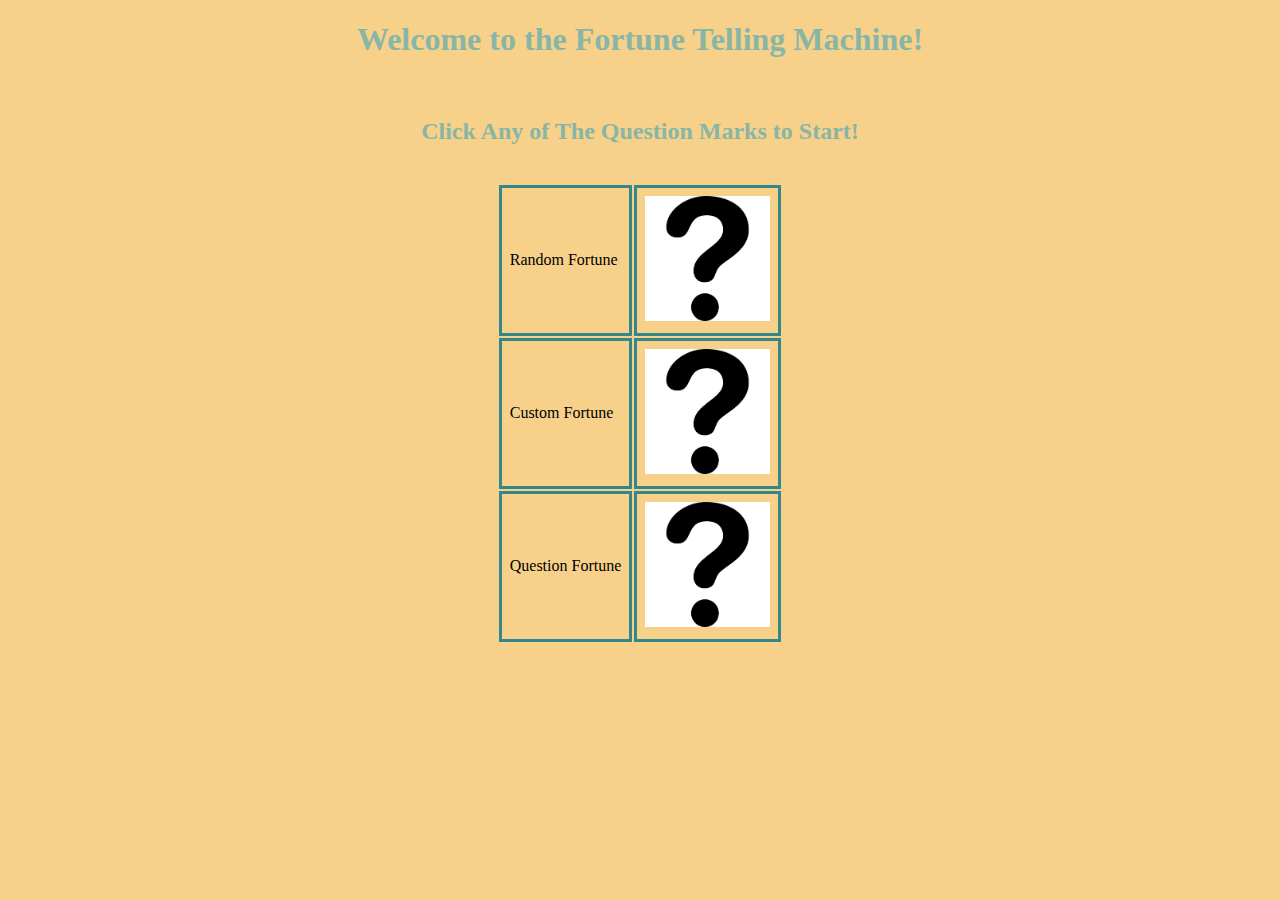
<file: index.html>
<!DOCTYPE html>
<html lang="en">
<head>
    <meta charset="UTF-8">
    <title>Fortune Main Page</title>
    <link rel="stylesheet" type="text/css" href="styles.css">
</head>
<body>
<h1 align="center">Welcome to the Fortune Telling Machine!</h1>
<br>
<h2 align="center">Click Any of The Question Marks to Start!</h2>
<br>
<table align="center">
    <tr>
        <td>Random Fortune</td>
        <td><a href="Random%20fortune.html"><img src="images/Question.jpg" alt="Random Fortune" style="width:125px;height:125px;border:0"></a></td>
    </tr>
    <tr>
        <td>Custom Fortune</td>
        <td><a href="Custom.html"><img src="images/Question.jpg" alt="Custom Fortune" style="width:125px;height:125px;border:0"></a></td>
    </tr>
    <tr>
        <td>Question Fortune</td>
        <td><a href="Question.html"><img src="images/Question.jpg" alt="Question Fortune" style="width:125px;height:125px;border:0"></a></td>
    </tr>

</table>

</body>
</html>
</file>
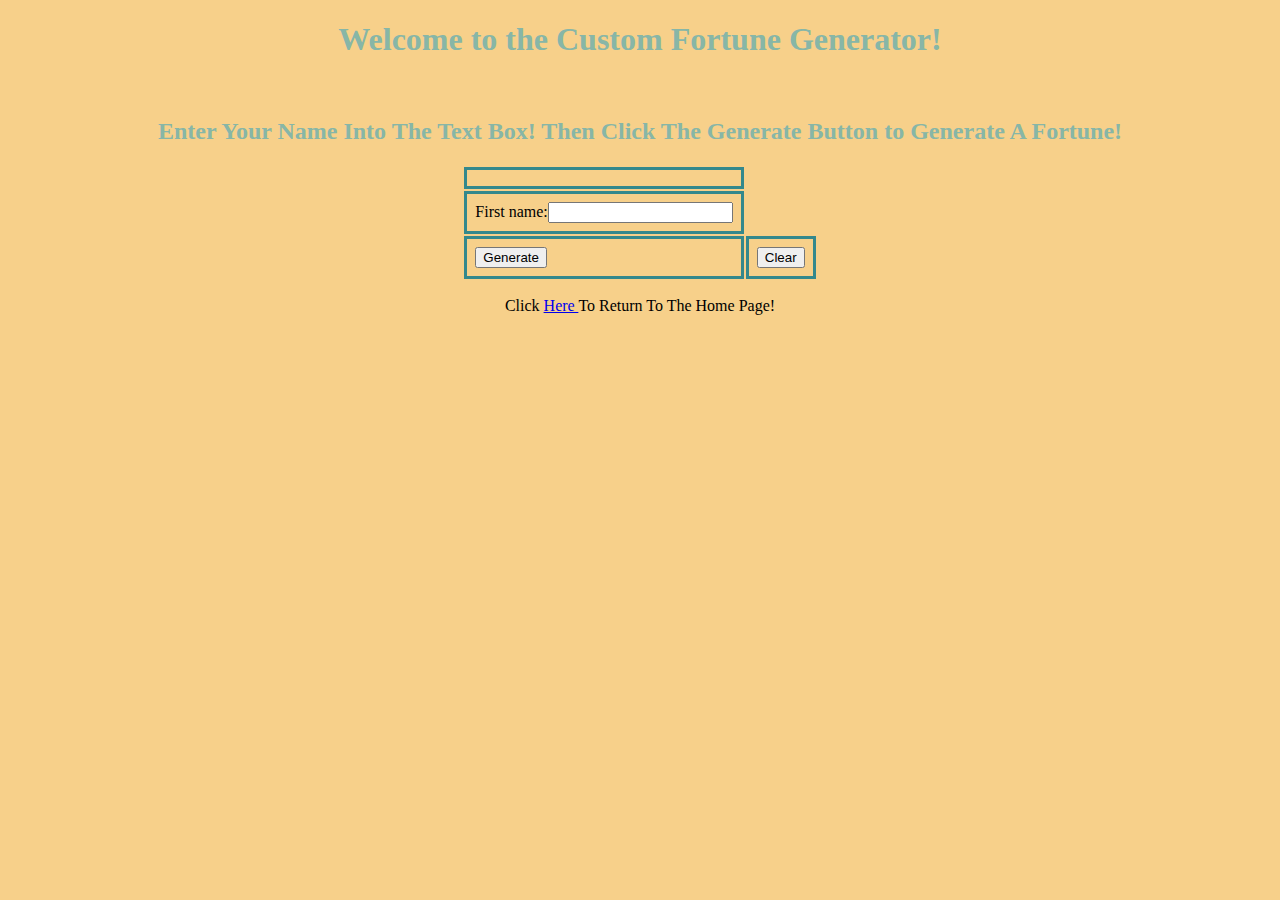
<file: Custom.html>
<!DOCTYPE html>
<html lang="en">
<head>
    <meta charset="UTF-8">
    <title>Custom Fortune</title>
    <script type = "text/javascript" src="script2.js"></script>
    <link rel="stylesheet" type="text/css" href="styles.css">

</head>
<body onload="createFortune()">
<h1 align="center">Welcome to the Custom Fortune Generator!</h1>
<br>
<h2 align="center">Enter Your Name Into The Text Box! Then Click The Generate Button to Generate A Fortune!</h2>
<table align="center">
    <tr>
        <td></td>
    </tr>
    <tr>
        <td>First name:<input type="text" name="name"></td>
    </tr>
    <tr>
        <td><input type="button" value="Generate" onclick= Generate() ></td>
        <td><input type="button" value="Clear" onclick=Clear()></td>
    </tr>
</table>
<p align="center">Click <a href="index.html">Here </a>To Return To The Home Page!</p>


</body>
</html>
</file>
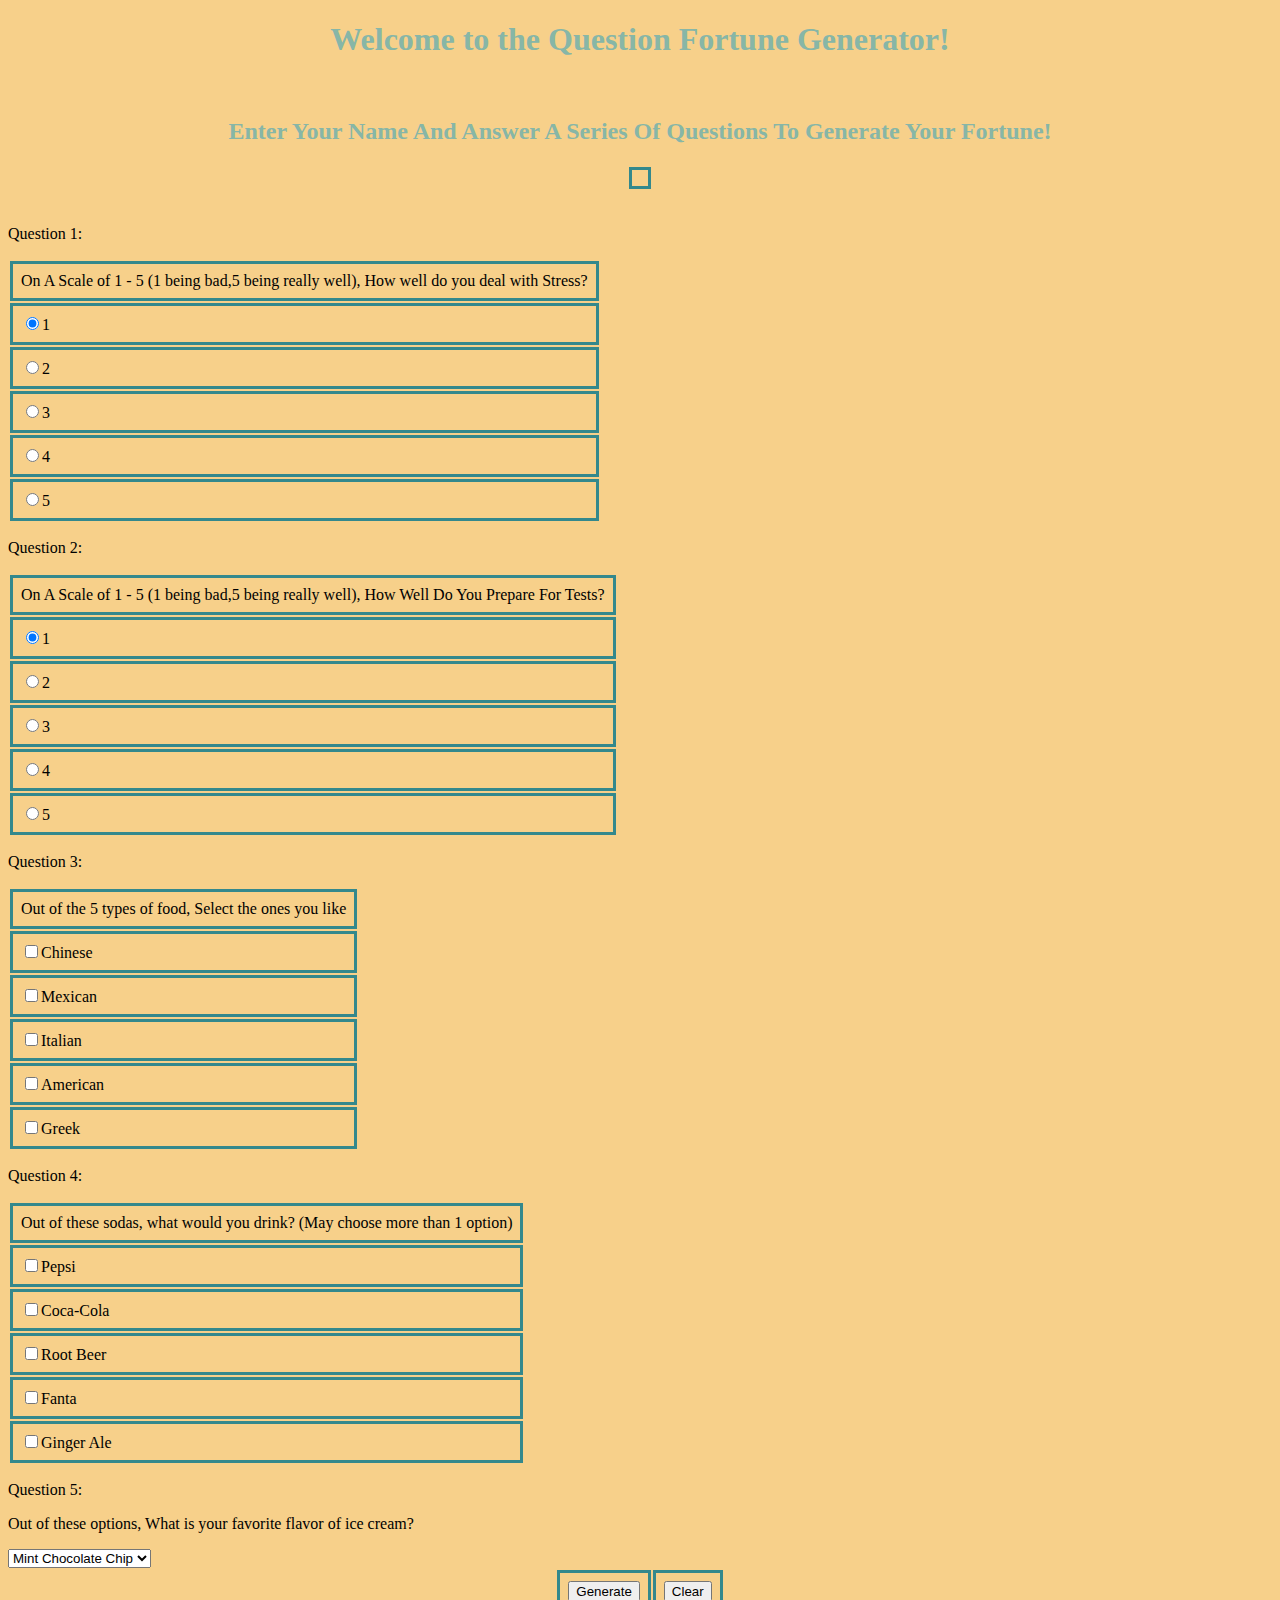
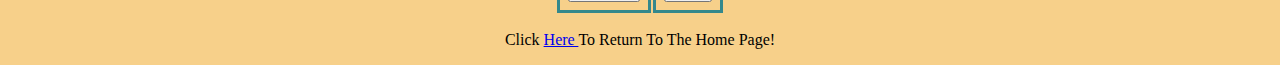
<file: Question.html>
<!DOCTYPE html>
<html lang="en">
<head>
    <meta charset="UTF-8">
    <title>Question Fortune</title>
    <link rel="stylesheet" type="text/css" href="styles.css">
</head>
<body>
<h1 align="center">Welcome to the Question Fortune Generator!</h1>
<br>
<h2 align="center">Enter Your Name And Answer A Series Of Questions To Generate Your Fortune!</h2>
<table align="center">
    <tr><td></td></tr>
</table>
<br>
<p>Question 1:</p>
<table>
    <tr>
        <td>On A Scale of 1 - 5 (1 being bad,5 being really well), How well do you deal with Stress?</td>
    </tr>
    <tr>
        <td><input type="radio" name ="Q1" id="radQ11" checked = true>1</td>
    </tr>
    <tr>
        <td><input type="radio" name ="Q1" id="radQ12">2</td>
    </tr>
    <tr>
        <td><input type="radio" name ="Q1" id="radQ13">3</td>
    </tr>
    <tr>
        <td><input type="radio" name ="Q1" id="radQ14">4</td>
    </tr>
    <tr>
        <td><input type="radio" name ="Q1" id="radQ15">5</td>
    </tr>
</table>
<p>Question 2:</p>
<table>
    <tr>
        <td>On A Scale of 1 - 5 (1 being bad,5 being really well), How Well Do You Prepare For Tests?</td>
    </tr>
    <tr>
        <td><input type="radio" name ="Q2" id="radQ21" checked = true>1</td>
    </tr>
    <tr>
        <td><input type="radio" name ="Q2" id="radQ22">2</td>
    </tr>
    <tr>
        <td><input type="radio" name ="Q2" id="radQ23">3</td>
    </tr>
    <tr>
        <td><input type="radio" name ="Q2" id="radQ24">4</td>
    </tr>
    <tr>
        <td><input type="radio" name ="Q2" id="radQ25">5</td>
    </tr>
</table>
<p>Question 3:</p>
<table>
    <tr>
        <td>Out of the 5 types of food, Select the ones you like</td>
    </tr>
    <tr>
        <td><input type="checkbox" id = "Chinese">Chinese</td>
    </tr>
    <tr>
        <td><input type="checkbox" id = "Mexican">Mexican</td>
    </tr>
    <tr>
        <td><input type="checkbox" id = "Italian">Italian</td>
    </tr>
    <tr>
        <td><input type="checkbox" id = "American">American</td>
    </tr>
    <tr>
        <td><input type="checkbox" id = "Greek">Greek</td>
    </tr>
</table>
<p>Question 4:</p>
<table>
    <tr>
        <td>Out of these sodas, what would you drink? (May choose more than 1 option)</td>
    </tr>
    <tr>
        <td><input type="checkbox" id = "Pepsi">Pepsi</td>
    </tr>
    <tr>
        <td><input type="checkbox" id = "CocaCola">Coca-Cola</td>
    </tr>
    <tr>
        <td><input type="checkbox" id = "Root Beer">Root Beer</td>
    </tr>
    <tr>
        <td><input type="checkbox" id = "Fanta">Fanta</td>
    </tr>
    <tr>
        <td><input type="checkbox" id = "Ginger">Ginger Ale</td>
    </tr>
</table>
<p>Question 5:</p>
<p>Out of these options, What is your favorite flavor of ice cream?</p>
<select name="IceCream">
    <option value="Mint">Mint Chocolate Chip</option>
    <option value="Chocolate">Chocolate</option>
    <option value="Vanila">Vanila</option>
    <option value="Strawberry">Strawberry</option>
    <option value="Sorbet">Sorbet</option>
    <option value="GreenTea">GreenTea</option>
    <option value="Coffee">Coffee</option>
    <option value="Lemon">Lemon</option>
    <option value="Cherry">Cherry</option>
    <option value="Pecan">Pecan</option>
    <option value="CookieDough">Cookie Dough</option>
    <option value="Oreo">Oreo</option>
    <option value="FudgeBrownie">Fudge Brownie</option>
    <option value="PeanutButter">Peanut Butter</option>
    <option value="Strawberry">Strawberry</option>
</select>
<table align="center">
    <tr>
        <td><input type="button" value="Generate" onclick= Generate() ></td>
        <td><input type="button" value="Clear" onclick=Clear()></td>
    </tr>
</table>
<p align="center">Click <a href="index.html">Here </a>To Return To The Home Page!</p>


</body>
</html>
</file>
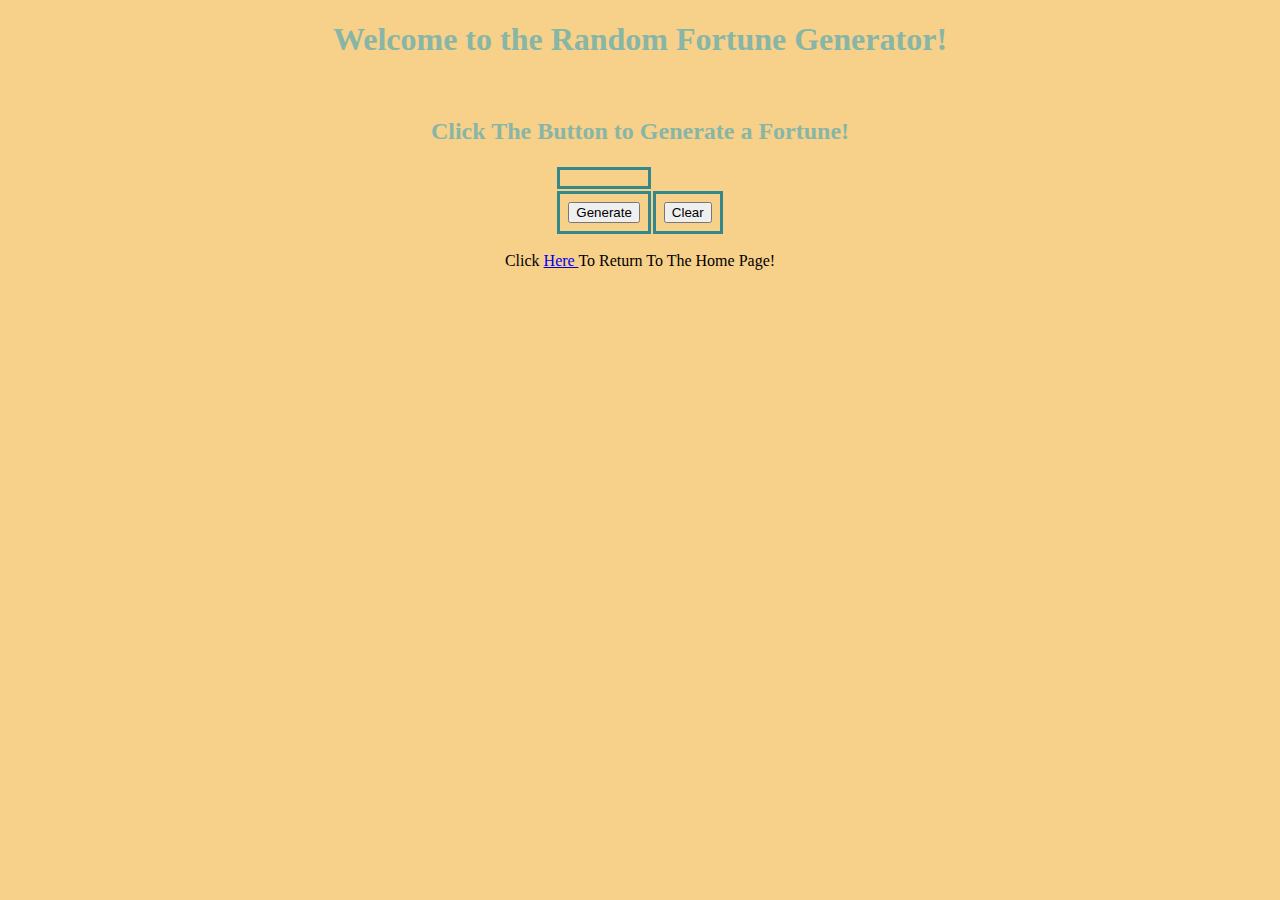
<file: Random fortune.html>
<!DOCTYPE html>
<html lang="en">
<head>
    <meta charset="UTF-8">
    <title>Random Fortune</title>
    <script type = "text/javascript" src="script.js"></script>
    <link rel="stylesheet" type="text/css" href="styles.css">
</head>
<body>
<h1 align="center">Welcome to the Random Fortune Generator!</h1>
<br>
<h2 align="center">Click The Button to Generate a Fortune!</h2>
<table align="center">
    <tr>
        <td><div id="Output"></div></td>
    </tr>
    <tr>
        <td><input type="button" value="Generate" onclick=DisplayResult() ></td>
        <td><input type="button" value="Clear" onclick=Clear()></td>
    </tr>
</table>
<p align="center">Click <a href="index.html">Here </a>To Return To The Home Page!</p>
</body>
</html>
</file>
<file: styles.css>
h1{color: #87B6A7}
h2{color: #87B6A7}
td{border: 3px solid #34888C;
    text-align: left;
    padding: 8px;}
body{background-color: #F7D08A}
</file>
